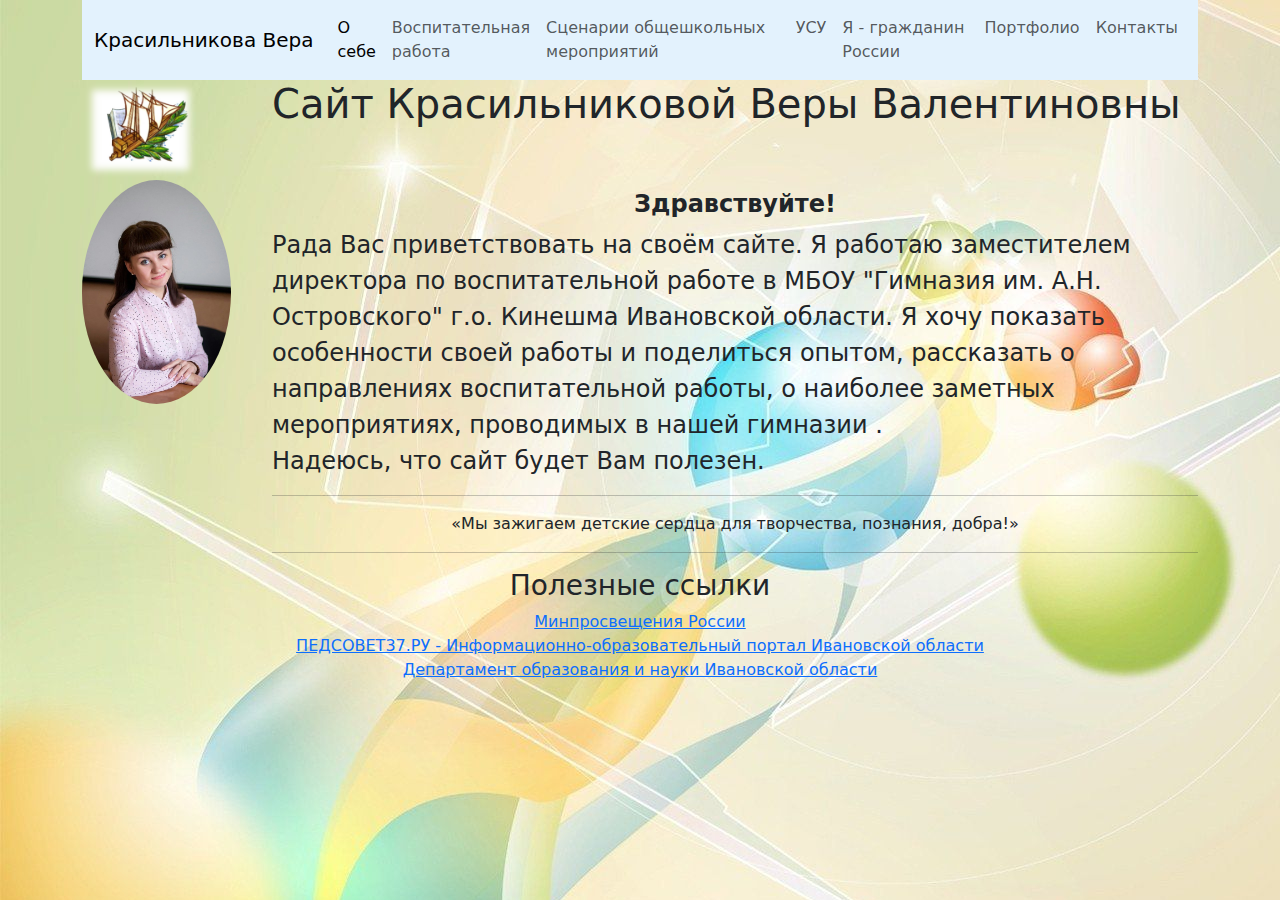
<file: index.html>
<!doctype html>
<html lang="en">
  <head>
    <meta charset="utf-8">
    <meta name="viewport" content="width=device-width, initial-scale=1">
    <title>Обо мне</title>
    <link href="https://cdn.jsdelivr.net/npm/bootstrap@5.3.3/dist/css/bootstrap.min.css" rel="stylesheet" integrity="sha384-QWTKZyjpPEjISv5WaRU9OFeRpok6YctnYmDr5pNlyT2bRjXh0JMhjY6hW+ALEwIH" crossorigin="anonymous">
    <link href="syle/style.css" rel="stylesheet" />
</head>
  <body>
    <div class="container">
        <!-- menu-->
        <nav class="navbar navbar-expand-lg " style="background-color: #e3f2fd;">
            <div class="container-fluid">
                  <a class="navbar-brand" href="#">Красильникова Вера</a>
                  <button class="navbar-toggler" type="button" data-bs-toggle="collapse" data-bs-target="#navbarNavDropdown" aria-controls="navbarNavDropdown" aria-expanded="false" aria-label="Toggle navigation">
                    <span class="navbar-toggler-icon"></span>
                  </button>
                  <div class="collapse navbar-collapse" id="navbarNavDropdown">
                    <ul class="navbar-nav">
                      <li class="nav-item">
                        <a class="nav-link active" aria-current="page" href="index.html">О себе</a>
                      </li>
                      <li class="nav-item">
                        <a class="nav-link" href="educationalwork.html">Воспитательная работа</a>
                      </li>
                      <li class="nav-item">
                        <a class="nav-link" href="educationalwork.html">Сценарии общешкольных мероприятий</a>
                      </li>
                      <li class="nav-item">
                        <a class="nav-link" href="usu.html">УСУ</a>
                      </li>
                      <li class="nav-item">
                        <a class="nav-link" href="citizen.html">Я - гражданин России</a>
                      </li>
                      <li class="nav-item">
                        <a class="nav-link" href="portfolio.html">Портфолио</a>
                      </li>
                      <li class="nav-item">
                        <a class="nav-link" href="contact.html">Контакты</a>
                      </li>
                    </ul>
                  </div>
            </div>
              
        </nav>
      

        <!-- menu end-->
        
        <div class="row">
            <div class="col-2"> 
            <img src="img/gerb.png" class="gerb"/>
            </div> <div class="col-10"><h1>Сайт Красильниковой Веры Валентиновны</h1></div>
        </div>
        <div class="row">
            <div class="col-2">
                <img class="employee" src="img/portfolio.jpg"/>
            </div>
            <div class="col-10">
                <span class="contacttext">
                   <h1 class="descr">Здравствуйте! </h1> 
                    Рада Вас приветствовать на своём сайте.
                     Я работаю заместителем директора по воспитательной работе в МБОУ "Гимназия им. А.Н. Островского" г.о. Кинешма Ивановской области.
                     Я хочу показать особенности своей работы и поделиться опытом,
                     рассказать о направлениях воспитательной работы, о наиболее заметных мероприятиях, проводимых в нашей гимназии . <br/> 
                    <div>Надеюсь, что сайт будет Вам полезен.</div> 
                    
                </span>
                <div class="row"><div class="col-12"> <hr/></div></div>
                <div class="row"><div class="col-12 texcenter"> «Мы зажигаем детские сердца для творчества, познания, добра!» </div></div>
                <div class="row"><div class="col-12"> <hr/></div></div>
            </div>
            
        </div>
        <div class="row">
            <div class="col-12 texcenter"><h3>Полезные ссылки</h3></div>
        </div>
        <div class="row">
            <div class="col-12 texcenter">
                <a href="https://edu.gov.ru" >Минпросвещения России</a>
            </div>
        </div>
        <div class="row">
            <div class="col-12 texcenter">
                <a href="https://pedsovet37.ru" >ПЕДСОВЕТ37.РУ - Информационно-образовательный портал Ивановской области</a>
            </div>
        </div>
        <div class="row">
            <div class="col-12 texcenter">
                <a href="https://ivedu.ivanovoobl.ru/" >Департамент образования и науки Ивановской области</a>
            </div>
        </div>
    </div>
    <script src="https://cdn.jsdelivr.net/npm/bootstrap@5.3.3/dist/js/bootstrap.bundle.min.js" integrity="sha384-YvpcrYf0tY3lHB60NNkmXc5s9fDVZLESaAA55NDzOxhy9GkcIdslK1eN7N6jIeHz" crossorigin="anonymous"></script>
  </body>
</html>
</file>
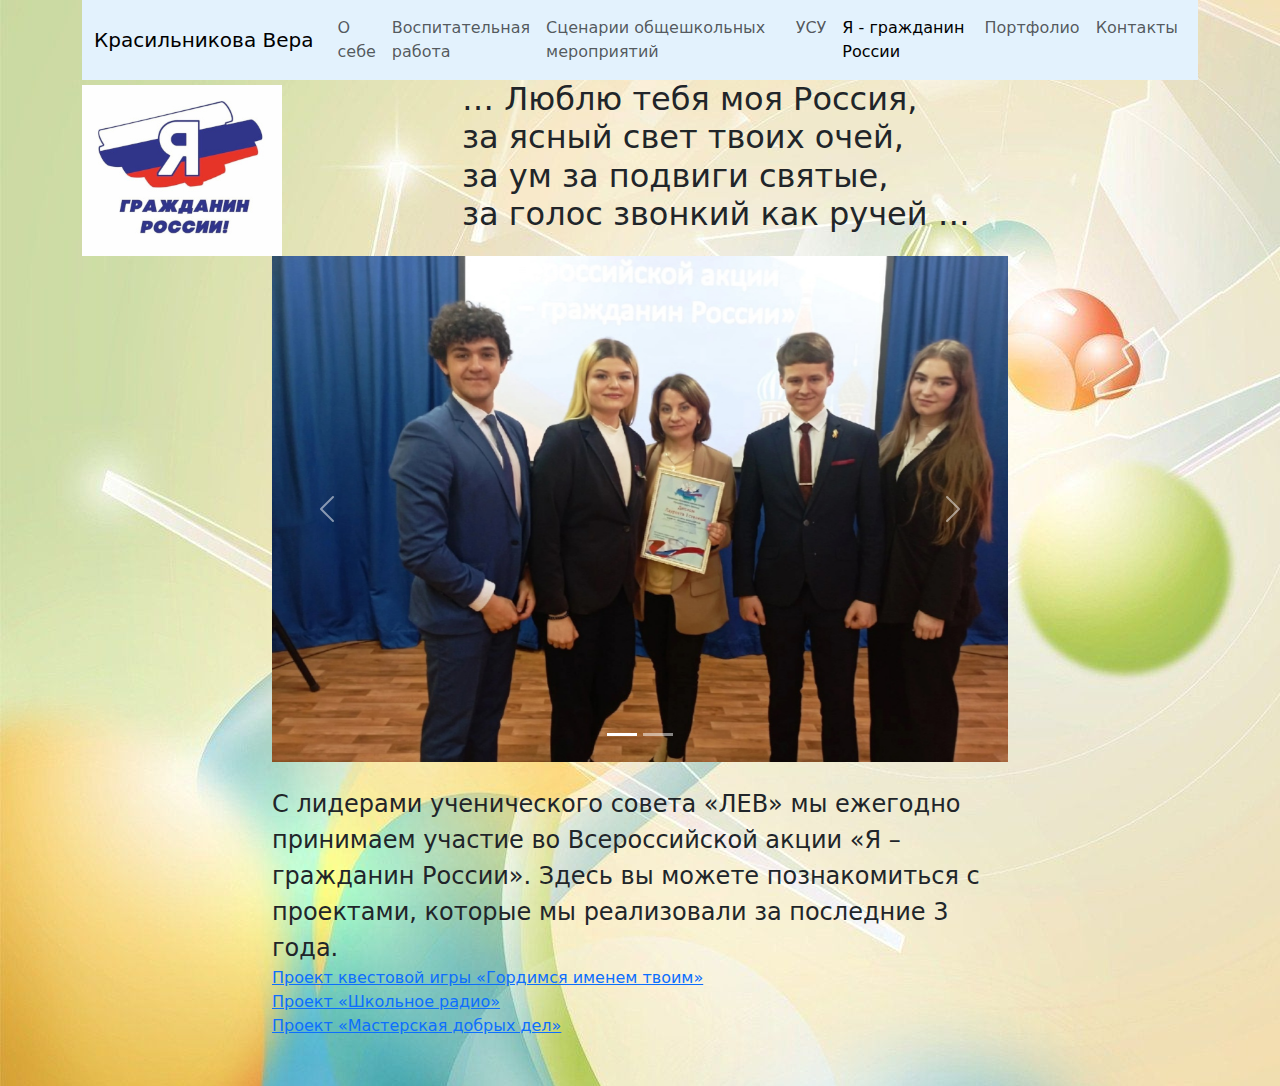
<file: citizen.html>
<!doctype html>
<html lang="en">
  <head>
    <meta charset="utf-8">
    <meta name="viewport" content="width=device-width, initial-scale=1">
    <title>Я - гражданин России</title>
    <link href="https://cdn.jsdelivr.net/npm/bootstrap@5.3.3/dist/css/bootstrap.min.css" rel="stylesheet" integrity="sha384-QWTKZyjpPEjISv5WaRU9OFeRpok6YctnYmDr5pNlyT2bRjXh0JMhjY6hW+ALEwIH" crossorigin="anonymous">
    <link href="syle/style.css" rel="stylesheet" />
</head>
  <body>
    <div class="container">
        <!-- menu-->
        <nav class="navbar navbar-expand-lg " style="background-color: #e3f2fd;">
            <div class="container-fluid">
                  <a class="navbar-brand" href="#">Красильникова Вера</a>
                  <button class="navbar-toggler" type="button" data-bs-toggle="collapse" data-bs-target="#navbarNavDropdown" aria-controls="navbarNavDropdown" aria-expanded="false" aria-label="Toggle navigation">
                    <span class="navbar-toggler-icon"></span>
                  </button>
                  <div class="collapse navbar-collapse" id="navbarNavDropdown">
                    <ul class="navbar-nav">
                      <li class="nav-item">
                        <a class="nav-link" aria-current="page" href="index.html">О себе</a>
                      </li>
                      <li class="nav-item">
                        <a class="nav-link" href="educationalwork.html">Воспитательная работа</a>
                      </li>
                      <li class="nav-item">
                        <a class="nav-link" href="szenario.html">Сценарии общешкольных мероприятий</a>
                      </li>
                      <li class="nav-item">
                        <a class="nav-link" href="usu.html">УСУ</a>
                      </li>
                      <li class="nav-item">
                        <a class="nav-link active" href="citizen.html">Я - гражданин России</a>
                      </li>
                      <li class="nav-item">
                        <a class="nav-link" href="portfolio.html">Портфолио</a>
                      </li>
                      <li class="nav-item">
                        <a class="nav-link" href="contact.html">Контакты</a>
                      </li>
                    </ul>
                  </div>
            </div>
              
        </nav>
      

        <!-- menu end-->
        <div class="row">
          <div class="col-4"> 
          <img src="img/citizen2.jpg" class="sitizenlabel"/>
          </div> <div class="col-8"><h2>… Люблю тебя моя Россия,<br/>
            за ясный свет твоих очей,<br/>
            за ум за подвиги святые,<br/>
            за голос звонкий как ручей … </h2></div>
      </div>
      <div class="row">
        <div class="col-2"></div>
        <div class="col-8">
          <div id="carouselSitizenIndicators" class="carousel slide">
            <div class="carousel-indicators">
              <button type="button" data-bs-target="#carouselSitizenIndicators" data-bs-slide-to="0" class="active" aria-current="true" aria-label="Slide 1"></button>
              <button type="button" data-bs-target="#carouselSitizenIndicators" data-bs-slide-to="1" aria-label="Slide 2"></button>
            </div>
            <div class="carousel-inner">
              <div class="carousel-item active">
                <img src="img/citizen1.jpg" class="d-block w-100" alt="...">
              </div>
              <div class="carousel-item">
                <img src="img/citizen3.jpg" class="d-block w-100" alt="...">
              </div>
            </div>
            <button class="carousel-control-prev" type="button" data-bs-target="#carouselSitizenIndicators" data-bs-slide="prev">
              <span class="carousel-control-prev-icon" aria-hidden="true"></span>
              <span class="visually-hidden">Previous</span>
            </button>
            <button class="carousel-control-next" type="button" data-bs-target="#carouselSitizenIndicators" data-bs-slide="next">
              <span class="carousel-control-next-icon" aria-hidden="true"></span>
              <span class="visually-hidden">Next</span>
            </button>
          </div>
        </div>
        <div class="col-2"></div>
      </div>
      <br/>
      <div class="row">
        <div class="col-2"></div>
        <div class="col-8 contacttext">
          С лидерами ученического совета «ЛЕВ» мы ежегодно принимаем участие во Всероссийской акции «Я – гражданин России».
           Здесь вы можете познакомиться с проектами, которые мы реализовали за последние 3 года.
        </div>
        <div class="col-2"></div>
      </div>

      <div class="row">
        <div class="col-2"></div>
        <div class="col-8">
          <div> <a href="doc/citizen/pride.docx"> Проект квестовой игры «Гордимся именем твоим» </a></div>
          <div> <a href="doc/citizen/shule.docx"> Проект «Школьное радио» </a></div>
          <div> <a href="doc/citizen/master.docx"> Проект «Мастерская добрых дел»</a></div>         
        </div>
        <div class="col-2"></div>
      </div>
      <br/> <br/>
    </div>
    <script src="https://cdn.jsdelivr.net/npm/bootstrap@5.3.3/dist/js/bootstrap.bundle.min.js" integrity="sha384-YvpcrYf0tY3lHB60NNkmXc5s9fDVZLESaAA55NDzOxhy9GkcIdslK1eN7N6jIeHz" crossorigin="anonymous"></script>
  </body>
</html>
</file>
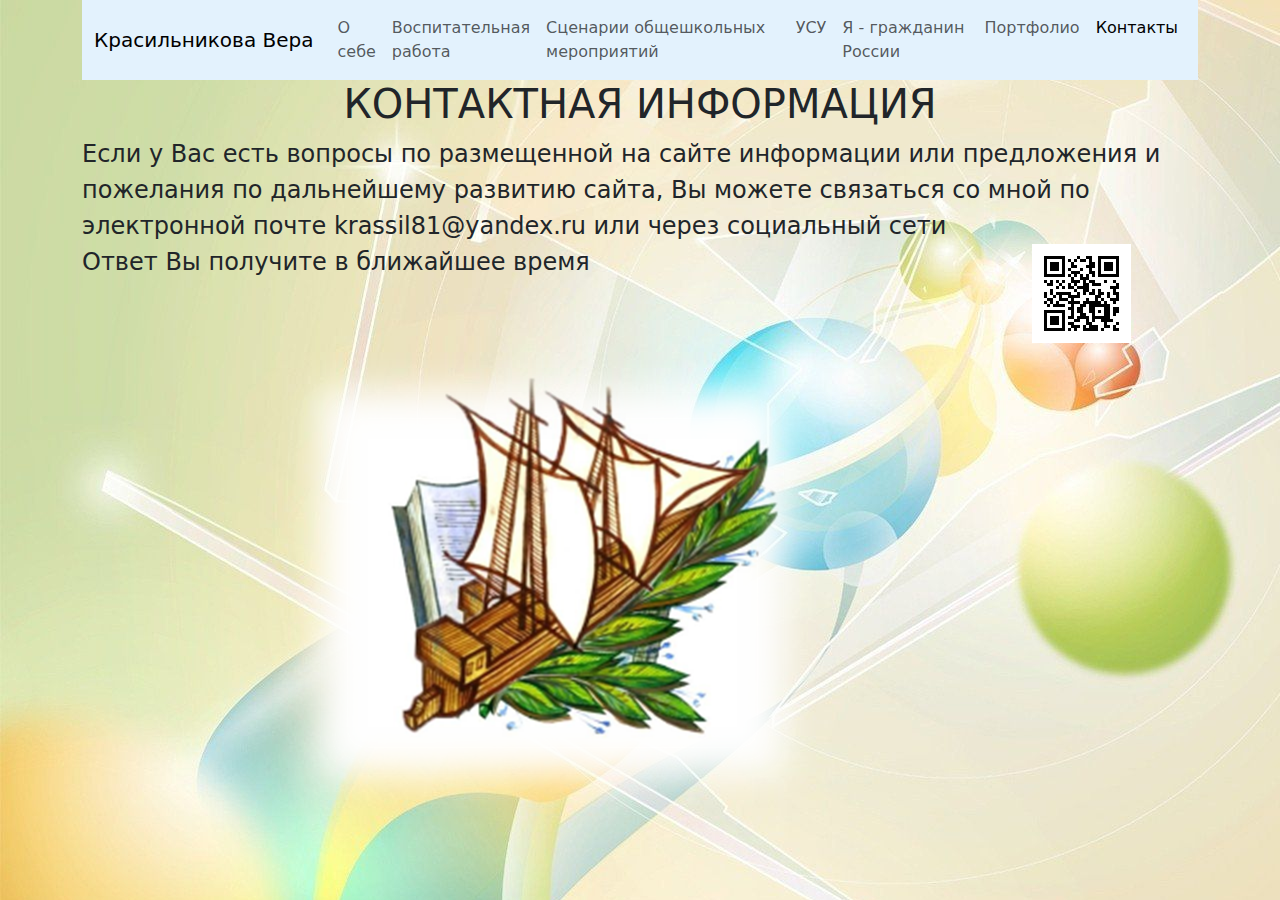
<file: contact.html>
<!doctype html>
<html lang="en">
  <head>
    <meta charset="utf-8">
    <meta name="viewport" content="width=device-width, initial-scale=1">
    <title>Контакты</title>
    <link href="https://cdn.jsdelivr.net/npm/bootstrap@5.3.3/dist/css/bootstrap.min.css" rel="stylesheet" integrity="sha384-QWTKZyjpPEjISv5WaRU9OFeRpok6YctnYmDr5pNlyT2bRjXh0JMhjY6hW+ALEwIH" crossorigin="anonymous">
    <link href="syle/style.css" rel="stylesheet" />
</head>
  <body>
    <div class="container">
        <!-- menu-->
        <nav class="navbar navbar-expand-lg " style="background-color: #e3f2fd;">
            <div class="container-fluid">
                  <a class="navbar-brand" href="#">Красильникова Вера</a>
                  <button class="navbar-toggler" type="button" data-bs-toggle="collapse" data-bs-target="#navbarNavDropdown" aria-controls="navbarNavDropdown" aria-expanded="false" aria-label="Toggle navigation">
                    <span class="navbar-toggler-icon"></span>
                  </button>
                  <div class="collapse navbar-collapse" id="navbarNavDropdown">
                    <ul class="navbar-nav">
                      <li class="nav-item">
                        <a class="nav-link" aria-current="page" href="index.html">О себе</a>
                      </li>
                      <li class="nav-item">
                        <a class="nav-link" href="educationalwork.html">Воспитательная работа</a>
                      </li>
                      <li class="nav-item">
                        <a class="nav-link" href="educationalwork.html">Сценарии общешкольных мероприятий</a>
                      </li>
                      <li class="nav-item">
                        <a class="nav-link" href="usu.html">УСУ</a>
                      </li>
                      <li class="nav-item">
                        <a class="nav-link" href="citizen.html">Я - гражданин России</a>
                      </li>
                      <li class="nav-item">
                        <a class="nav-link" href="portfolio.html">Портфолио</a>
                      </li>
                      <li class="nav-item">
                        <a class="nav-link active" href="contact.html">Контакты</a>
                      </li>
                    </ul>
                  </div>
            </div>
              
        </nav>
      

        <!-- menu end-->
        
        <div class="row">
             <div class="col-12"><h1 class="texcenter">КОНТАКТНАЯ ИНФОРМАЦИЯ</h1></div>
        </div>
        <div class="row">
            
            <div class="col-12">
                <span class="contacttext">
                  Если у Вас есть вопросы по размещенной на сайте информации или предложения и пожелания по дальнейшему развитию сайта, 
                  Вы можете связаться со мной по электронной почте krassil81@yandex.ru 
                  или через социальный сети  
                    
                </span>
            </div>
            
        </div>
        <div class="row">
          <div class="col-10 contacttext">
            Ответ Вы получите в ближайшее время
          </div>
          <div class="col-2">
            <img src="img/qr-code.gif" />
          </div>
        </div>
        <div class="row">
          <div class="col-2"></div>
          <div class="col-8">
            <img src="img/gerb.png" />
          </div>
          <div class="col-2"></div>
        </div>
    </div>
    <script src="https://cdn.jsdelivr.net/npm/bootstrap@5.3.3/dist/js/bootstrap.bundle.min.js" integrity="sha384-YvpcrYf0tY3lHB60NNkmXc5s9fDVZLESaAA55NDzOxhy9GkcIdslK1eN7N6jIeHz" crossorigin="anonymous"></script>
  </body>
</html>
</file>
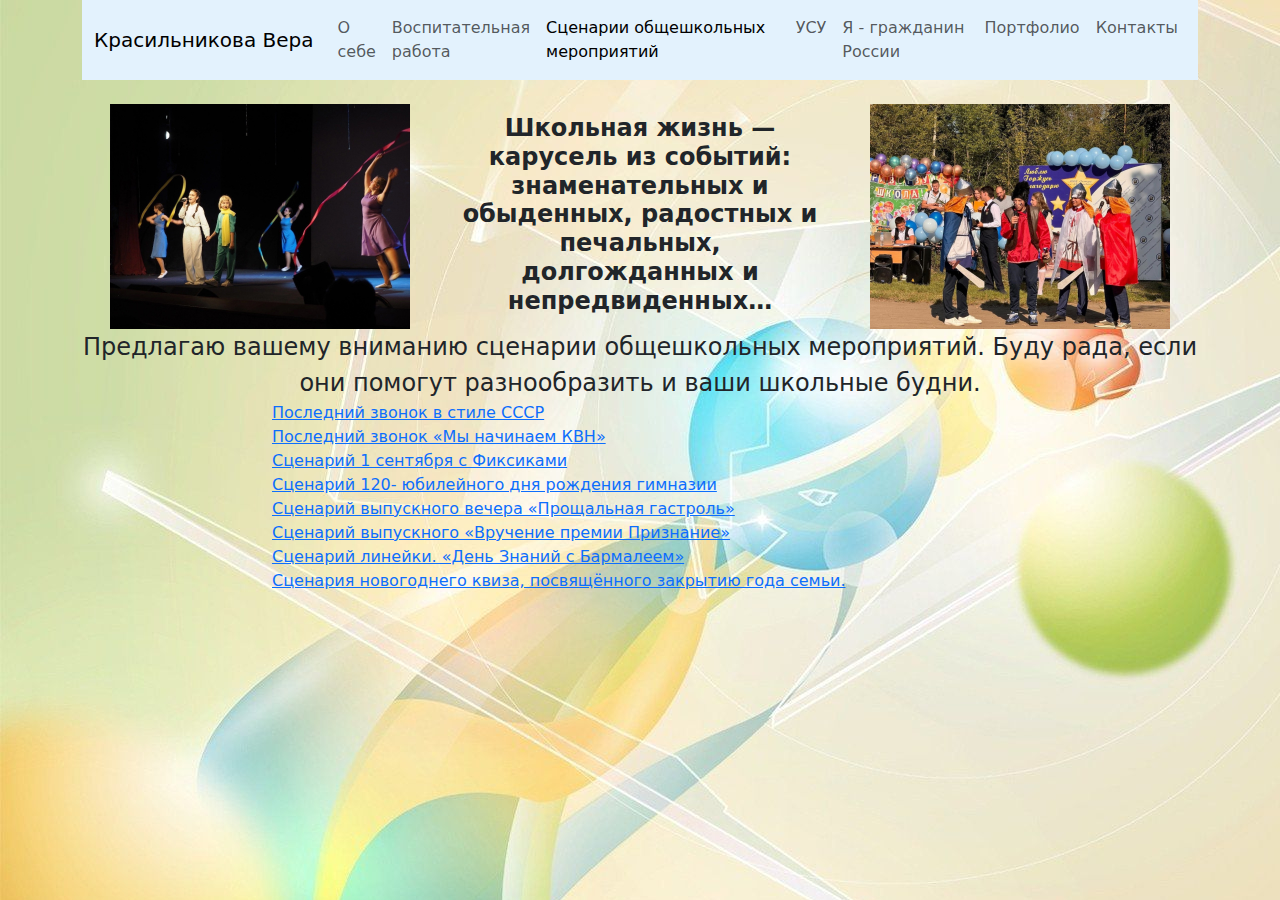
<file: szenario.html>
<!doctype html>
<html lang="en">
  <head>
    <meta charset="utf-8">
    <meta name="viewport" content="width=device-width, initial-scale=1">
    <title>сценарии общешкольных мероприятий</title>
    <link href="https://cdn.jsdelivr.net/npm/bootstrap@5.3.3/dist/css/bootstrap.min.css" rel="stylesheet" integrity="sha384-QWTKZyjpPEjISv5WaRU9OFeRpok6YctnYmDr5pNlyT2bRjXh0JMhjY6hW+ALEwIH" crossorigin="anonymous">
    <link href="syle/style.css" rel="stylesheet" />
</head>
  <body>
    <div class="container">
        <!-- menu-->
        <nav class="navbar navbar-expand-lg " style="background-color: #e3f2fd;">
            <div class="container-fluid">
                  <a class="navbar-brand" href="#">Красильникова Вера</a>
                  <button class="navbar-toggler" type="button" data-bs-toggle="collapse" data-bs-target="#navbarNavDropdown" aria-controls="navbarNavDropdown" aria-expanded="false" aria-label="Toggle navigation">
                    <span class="navbar-toggler-icon"></span>
                  </button>
                  <div class="collapse navbar-collapse" id="navbarNavDropdown">
                    <ul class="navbar-nav">
                      <li class="nav-item">
                        <a class="nav-link" aria-current="page" href="index.html">О себе</a>
                      </li>
                      <li class="nav-item">
                        <a class="nav-link" href="educationalwork.html">Воспитательная работа</a>
                      </li>
                      <li class="nav-item">
                        <a class="nav-link active" href="szenario.html">Сценарии общешкольных мероприятий</a>
                      </li>
                      <li class="nav-item">
                        <a class="nav-link" href="usu.html">УСУ</a>
                      </li>
                      <li class="nav-item">
                        <a class="nav-link" href="citizen.html">Я - гражданин России</a>
                      </li>
                      <li class="nav-item">
                        <a class="nav-link" href="portfolio.html">Портфолио</a>
                      </li>
                      <li class="nav-item">
                        <a class="nav-link" href="contact.html">Контакты</a>
                      </li>
                    </ul>
                  </div>
            </div>
              
        </nav>
      

        <!-- menu end-->
        <br/>
        <div class="row">
          <div class="col-4 texcenter"> 
            <img src="img/scenario2.jpg" class="imgscenario"/>
          </div> 
          <div class="col-4 texcenter">
           <h2 class="descr"> Школьная жизнь — карусель из событий: 
            знаменательных и обыденных, 
            радостных и печальных, 
            долгожданных и непредвиденных… </h2>
          </div>
          <div class="col-4 texcenter">
            <img src="img/scenario1.jpg" class="imgscenario"/>
          </div>
        </div>
        <div class="row">
          <div class="col-12 contacttext texcenter">
            Предлагаю вашему вниманию сценарии общешкольных мероприятий. 
            Буду рада, если они помогут разнообразить и ваши школьные будни.

          </div>
        </div>
        <div class="row">
          <div class="col-2"></div>
          <div class="col-8">
            <div> <a href="doc/szenario/usssr.docx"> Последний звонок в стиле СССР </a></div>
            <div> <a href="doc/szenario/kvn.docx"> Последний звонок «Мы начинаем КВН»</a></div>
            <div> <a href="doc/szenario/september.docx"> Сценарий 1 сентября с Фиксиками </a></div>
            <div> <a href="doc/szenario/ubiley.docx"> Сценарий 120- юбилейного  дня рождения гимназии </a></div>
            <div> <a href="doc/szenario/gastrole.docx"> Сценарий выпускного вечера «Прощальная гастроль» </a></div>
            <div> <a href="doc/szenario/premium.docx"> Сценарий выпускного «Вручение премии Признание» </a></div>
            <div> <a href="doc/szenario/barmaley.doc"> Сценарий линейки. «День Знаний с Бармалеем» </a></div>
            <div> <a href="doc/szenario/kvize.docx"> Сценария новогоднего квиза, посвящённого закрытию года семьи. </a></div>
          </div>
          <div class="col-2"></div>
        </div>
    </div>
    <script src="https://cdn.jsdelivr.net/npm/bootstrap@5.3.3/dist/js/bootstrap.bundle.min.js" integrity="sha384-YvpcrYf0tY3lHB60NNkmXc5s9fDVZLESaAA55NDzOxhy9GkcIdslK1eN7N6jIeHz" crossorigin="anonymous"></script>
  </body>
</html>
</file>
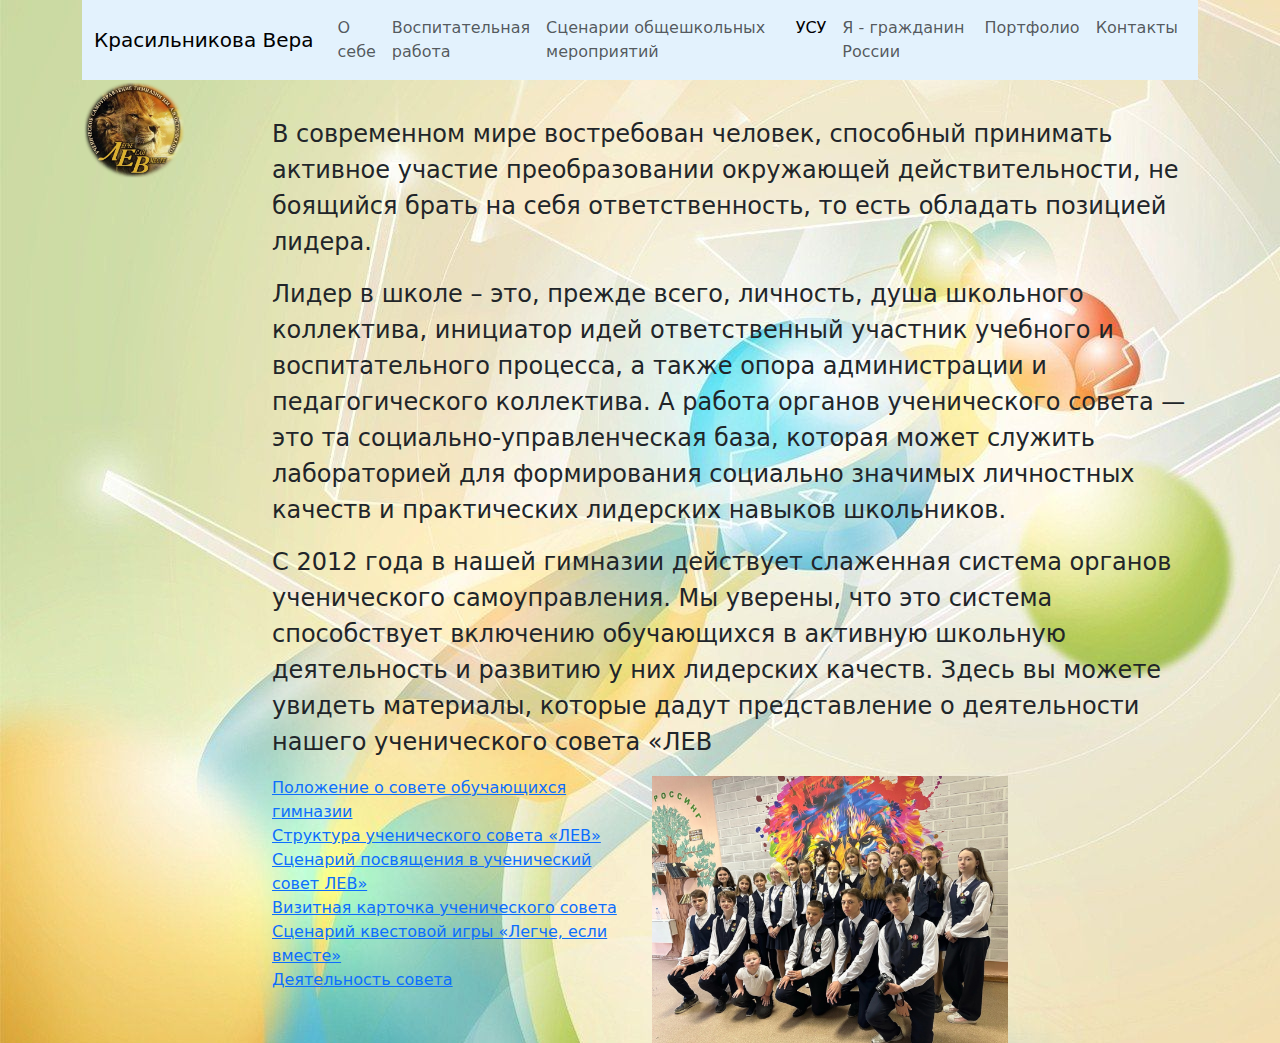
<file: usu.html>
<!doctype html>
<html lang="en">
  <head>
    <meta charset="utf-8">
    <meta name="viewport" content="width=device-width, initial-scale=1">
    <title>Ученический совет</title>
    <link href="https://cdn.jsdelivr.net/npm/bootstrap@5.3.3/dist/css/bootstrap.min.css" rel="stylesheet" integrity="sha384-QWTKZyjpPEjISv5WaRU9OFeRpok6YctnYmDr5pNlyT2bRjXh0JMhjY6hW+ALEwIH" crossorigin="anonymous">
    <link href="syle/style.css" rel="stylesheet" />
</head>
  <body>
    <div class="container">
        <!-- menu-->
        <nav class="navbar navbar-expand-lg " style="background-color: #e3f2fd;">
            <div class="container-fluid modal-dialog-scrollable">
                  <a class="navbar-brand" href="#">Красильникова Вера</a>
                  <button class="navbar-toggler" type="button" data-bs-toggle="collapse" data-bs-target="#navbarNavDropdown" aria-controls="navbarNavDropdown" aria-expanded="false" aria-label="Toggle navigation">
                    <span class="navbar-toggler-icon"></span>
                  </button>
                  <div class="collapse navbar-collapse" id="navbarNavDropdown">
                    <ul class="navbar-nav">
                      <li class="nav-item">
                        <a class="nav-link" aria-current="page" href="index.html">О себе</a>
                      </li>
                      <li class="nav-item">
                        <a class="nav-link" href="educationalwork.html">Воспитательная работа</a>
                      </li>
                      <li class="nav-item">
                        <a class="nav-link" href="szenario.html">Сценарии общешкольных мероприятий</a>
                      </li>
                      <li class="nav-item">
                        <a class="nav-link active" href="usu.html">УСУ</a>
                      </li>
                      <li class="nav-item">
                        <a class="nav-link" href="citizen.html">Я - гражданин России</a>
                      </li>
                      <li class="nav-item">
                        <a class="nav-link" href="portfolio.html">Портфолио</a>
                      </li>
                      <li class="nav-item">
                        <a class="nav-link" href="contact.html">Контакты</a>
                      </li>
                    </ul>
                  </div>
            </div>
              
        </nav>
      

        <!-- menu end-->
        
        <div class="row">
          <div class="col-2"> 
          <img src="img/usu2.png" class="gerb"/>
          </div> <div class="col-10 contacttext">
            <br/>
            <p>В современном мире востребован человек,
             способный принимать активное участие преобразовании окружающей действительности, не
              боящийся брать на себя ответственность, то есть обладать позицией лидера.</p>
            <p>Лидер в школе – это, прежде всего, личность, душа школьного коллектива, 
            инициатор идей ответственный участник учебного и воспитательного процесса, 
            а также опора администрации и педагогического коллектива. 
            А работа органов ученического совета — это та социально-управленческая база, 
            которая может служить лабораторией для формирования социально значимых 
             личностных качеств и практических лидерских  навыков школьников.</p>
            <p>
              С 2012 года в нашей гимназии действует слаженная система органов ученического самоуправления.
               Мы уверены, что это система способствует включению обучающихся в активную школьную деятельность и
                развитию у них лидерских качеств. Здесь вы можете увидеть материалы, 
                которые дадут представление о деятельности нашего ученического совета «ЛЕВ
            </p>
            </div>
      </div>
      
      <div class="row">
        <div class="col-2"></div>
        <div class="col-4">
          <div><a href="doc/usu/polojenie.pdf"> Положение о совете обучающихся гимназии</a></div> 
          <div> <a href="#" data-bs-toggle="modal" data-bs-target="#sovetModal">Структура ученического совета «ЛЕВ» </a></div>
          <div> <a href="doc/usu/init.docx"> Сценарий посвящения в ученический совет ЛЕВ» </a></div>
          <div> <a href="doc/usu/visitka.docx"> Визитная карточка ученического совета </a></div>
          <div> <a href="doc/usu/kvest.docx"> Сценарий квестовой игры «Легче, если вместе» </a></div>
          <div> <a href="doc/usu/work.pdf"> Деятельность совета</a></div>
          
        </div>
        <div class="col-4">
          <img src="img/usu1.jpg" class="usu1 texcenter"/>
        </div>
      </div>


<!-- Modal -->
<div class="modal fade" id="sovetModal" tabindex="-1" aria-labelledby="sovetModalLabel" aria-hidden="true">
  <div class="modal-dialog">
    <div class="modal-content">
      <div class="modal-header">
        <h1 class="modal-title fs-5" id="sovetModalLabel">Структура ученического совета «ЛЕВ»</h1>
        <button type="button" class="btn-close" data-bs-dismiss="modal" aria-label="Close"></button>
      </div>
      <div class="modal-body">
        <img src="img/usu3.jpg"/>
      </div>
      <div class="modal-footer">
        <button type="button" class="btn btn-secondary" data-bs-dismiss="modal">Закрыть</button>
      </div>
    </div>
  </div>
</div>
    </div>
    <script src="https://cdn.jsdelivr.net/npm/bootstrap@5.3.3/dist/js/bootstrap.bundle.min.js" integrity="sha384-YvpcrYf0tY3lHB60NNkmXc5s9fDVZLESaAA55NDzOxhy9GkcIdslK1eN7N6jIeHz" crossorigin="anonymous"></script>
  </body>
</html>
</file>
<file: syle/style.css>
body{
    background-image: url("../img/fone.jpg");
}
.gerb{
    height: 100px;
    width: auto;
}
.employee{
    width: 90%;
    height: auto;
    border-radius: 70%;
}
.portfolio{
    width: 90%;
    height: auto;

}
.descr{
    text-align: center;
    font-weight: bold;
    font-size: x-large;
    margin-top: 10px;
}
.texcenter{
    text-align: center;
}

.imgscenario{
    width: 300px;
    height: auto;
}
.usu1{
    width: 100%;
    height: auto;
}

.modal-content{
    width: 263%;
}
.modal-dialog{
    margin-left: 5%;
}
.sitizenlabel{
    width: 200px;
    height: auto;
    margin-top: 5px;
}
.portfoliotext{
    text-align: left;
    font-size: x-large;
    margin-top: 10px;
}
.contacttext{
    font-size: x-large;
}
</file>
